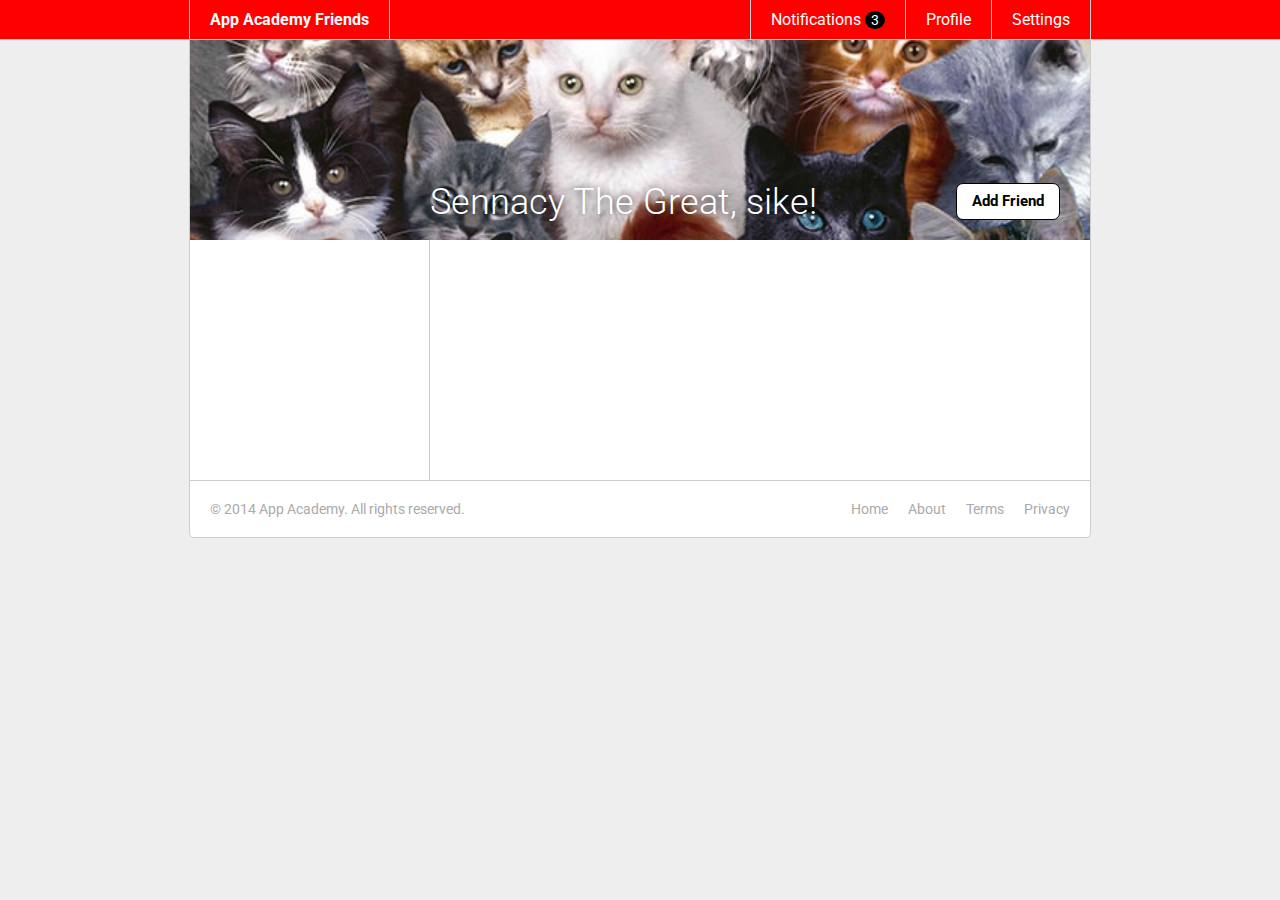
<file: CSS Friends (pt5)/05-cats.html>
<!DOCTYPE html>
<html>
<head>
  <meta charset="utf-8">
  <title>App Academy Friends | PHASE 4: Footer</title>
  <link rel="stylesheet" href="http://fonts.googleapis.com/css?family=Roboto:300,400,700" type="text/css">
  <link rel="stylesheet" href="css/00-reset.css" type="text/css">
  <link rel="stylesheet" href="css/01-header.css" type="text/css">
  <link rel="stylesheet" href="css/02-notifications.css" type="text/css">
  <link rel="stylesheet" href="css/03-layout.css" type="text/css">
  <link rel="stylesheet" href="css/04-footer.css" type="text/css">
  <link rel="stylesheet" href="css/05-cats.css" type="text/css">
</head>
<body>

  <header class="header">
    <nav class="header-nav">

      <h1 class="header-logo">
        <a href="#">App Academy Friends</a>
      </h1>

      <ul class="header-list">
        <li>
          <a href="#">Notifications <strong class="badge">3</strong></a>
          <ul class="header-notifications">
            <li><a href="#">Constance likes your photo.</a></li>
            <li><a href="#">Tommy left you a comment.</a></li>
            <li><a href="#">Jonathan is now following you.</a></li>
          </ul>
        </li>
        <li><a href="#">Profile</a></li>
        <li><a href="#">Settings</a></li>
      </ul>

    </nav>
  </header>

  <main class="content">
    <div class="content-header">
      <h2 class="content-header-say-hi">Sennacy The Great, sike!</h2>
      <button class="content-header-add-friend">Add Friend</button>
    </div>
    <section class="content-sidebar">

    </section>
    <section class="content-main">

    </section>
   
  </main>

  <footer class="footer">

    <small class="footer-copy">
      &copy; 2014 App Academy. All rights reserved.
    </small>

    <ul class="footer-links">
      <li><a href="#">Home</a></li>
      <li><a href="#">About</a></li>
      <li><a href="#">Terms</a></li>
      <li><a href="#">Privacy</a></li>
    </ul>

  </footer>

</body>
</html>
</file>
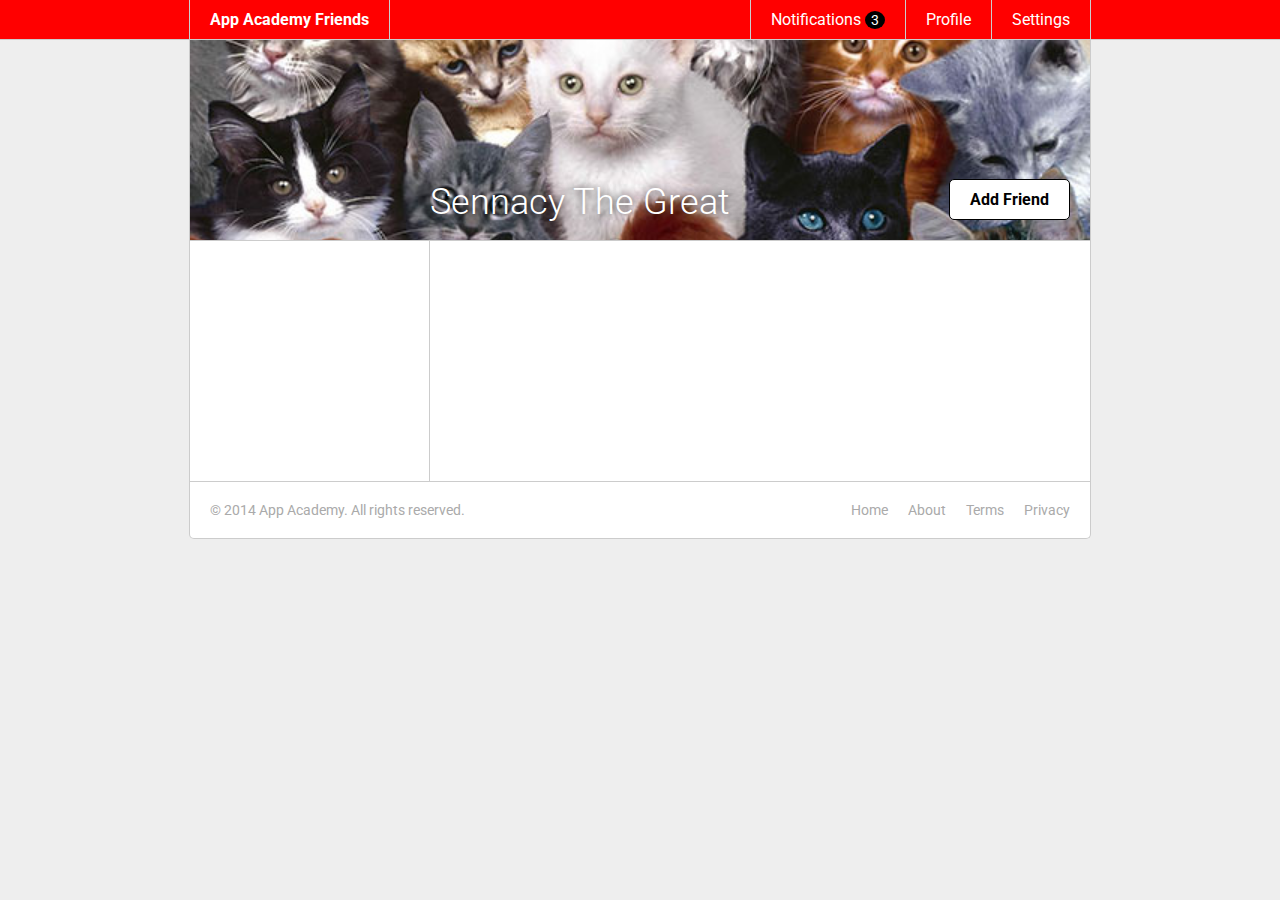
<file: CSS Friends (pt6)/06-sidebar.html>
<!DOCTYPE html>
<html>
<head>
  <meta charset="utf-8">
  <title>App Academy Friends | PHASE 5: Cats</title>
  <link rel="stylesheet" href="http://fonts.googleapis.com/css?family=Roboto:300,400,700" type="text/css">
  <link rel="stylesheet" href="css/00-reset.css" type="text/css">
  <link rel="stylesheet" href="css/01-header.css" type="text/css">
  <link rel="stylesheet" href="css/02-notifications.css" type="text/css">
  <link rel="stylesheet" href="css/03-layout.css" type="text/css">
  <link rel="stylesheet" href="css/04-footer.css" type="text/css">
  <link rel="stylesheet" href="css/05-cats.css" type="text/css">
  <link rel="stylesheet" href="css/06-sidebar.css" type="text/css">
</head>
<body>

  <header class="header">
    <nav class="header-nav">

      <h1 class="header-logo">
        <a href="#">App Academy Friends</a>
      </h1>

      <ul class="header-list">
        <li>
          <a href="#">Notifications <strong class="badge">3</strong></a>
          <ul class="header-notifications">
            <li><a href="#">Constance likes your photo.</a></li>
            <li><a href="#">Tommy left you a comment.</a></li>
            <li><a href="#">Jonathan is now following you.</a></li>
          </ul>
        </li>
        <li><a href="#">Profile</a></li>
        <li><a href="#">Settings</a></li>
      </ul>

    </nav>
  </header>

  <main class="content">

    <header class="content-header">
      <h1>Sennacy The Great</h1>
      <button class="content-header-add-friend">Add Friend</button>
    </header>

    <section class="content-sidebar">

    </section>
    <section class="content-main">

    </section>
  </main>

  <footer class="footer">

    <small class="footer-copy">
      &copy; 2014 App Academy. All rights reserved.
    </small>

    <ul class="footer-links">
      <li><a href="#">Home</a></li>
      <li><a href="#">About</a></li>
      <li><a href="#">Terms</a></li>
      <li><a href="#">Privacy</a></li>
    </ul>

  </footer>

</body>
</html>
</file>
<file: CSS Friends (pt5)/css/01-header.css>
/* PHASE 1: Header */

body {
  font-family: "Roboto", sans-serif;
  font-size: 16px;
  font-weight: 400;
  background: #eee;
}

.header {
  background: #f00;
  color: #fff;
  border-bottom: 1px solid #ccc;
}

.header a {
  display: block;
  padding: 10px 20px;
}

.header-nav {
  display: flex;
  justify-content: space-between;
  margin: 0 auto;
  width: 900px;
  border-left: 1px solid #ccc;
  border-right: 1px solid #ccc;
}

.header-logo {
  border-right: 1px solid #ccc;
  font-weight: 700;
}

.header-logo:hover {
  background: #000;
}

.header-list {
  display: flex;
}

.header-list > li {
  border-left: 1px solid #ccc;
}

.header-list > li:hover {
  background: #000;
}
</file>
<file: CSS Friends (pt5)/css/02-notifications.css>
/* PHASE 2: Notifications */

.badge {
  display: inline;
  font-size: 14px;
  padding: 1px 6px;
  background: #000;
  border-radius: 50%;
}

li:hover .badge {
  background: #f00;
}

.header {
  position: relative;
  z-index: 1;
}

.header-list > li {
  position: relative;
}

.header-notifications {
  display: none;
  position: absolute;
  left: -1px;
  font-size: 14px;
  white-space: nowrap;
  background: #fff;
  border-left: 1px solid #ccc;
  border-right: 1px solid #ccc;
  border-bottom: 1px solid #ccc;
  border-bottom-left-radius: 5px;
  border-bottom-right-radius: 5px;
  overflow: hidden;
}

li:hover .header-notifications {
  display: block;
}

.header-notifications > li {
  border-top: 1px solid #ccc;
  color: #000;
}

.header-notifications > li:hover {
  background: #eee;
}
</file>
<file: CSS Friends (pt5)/css/03-layout.css>
/* PHASE 3: Layout */

.content {
  display: flex;
  flex-wrap: wrap;
  margin: 0 auto;
  background: #fff;
  width: 900px;
  border: 1px solid #ccc;
  border-top: 0;
}

.content-sidebar {
  width: 200px;
  min-height: 200px;
  padding: 20px;
  padding-right: 19px;
  border-right: 1px solid #ccc;
}

.content-main {
  width: 620px;
  min-height: 200px;
  padding: 20px;
}
</file>
<file: CSS Friends (pt5)/css/04-footer.css>
/* PHASE 4: Footer */

.footer {
  display: flex;
  justify-content: space-between;
  width: 900px;
  margin: 0 auto 50px auto;
  background: #fff;
  color: #aaa;
  font-size: 14px;
  border: 1px solid #ccc;
  border-top: 0;
  border-bottom-left-radius: 5px;
  border-bottom-right-radius: 5px;
}

.footer-copy {
  display: block;
  padding: 20px;
}

.footer-links {
  display: flex;
  padding: 20px;
}

.footer-links > li {
  padding: 0 0 0 20px;
}

.footer a:hover {
  color: #000;
}
</file>
<file: CSS Friends (pt5)/css/05-cats.css>
/* PHASE 5: Cats */
.content-header {
    height: 200px;
    width: 100%;
    background: url(../images/cats.jpg);
    background-repeat: no-repeat;
    background-size: cover;
    position: relative;
}

.content-header-say-hi {
    position: absolute;
    bottom: 20px;
    left: 240px;
    font-size: 36px;
    line-height: 1;
    font-weight: 300;
    color: white;
    text-shadow: black 0 0 10px;
}

.content-header-add-friend {
    position: absolute;
    bottom: 20px;
    right: 30px;
    font-size: 15px;
    line-height: 1;
    font-weight: 700;
    color: black;
    padding: 10px 15px;
    background-color: white;
    border-radius: 7px;
    border: 1px solid black;
}
</file>
<file: CSS Friends (pt6)/css/01-header.css>
/* PHASE 1: Header */

body {
  font-family: "Roboto", sans-serif;
  font-size: 16px;
  font-weight: 400;
  background: #eee;
}

.header {
  background: #f00;
  color: #fff;
  border-bottom: 1px solid #ccc;
}

.header a {
  display: block;
  padding: 10px 20px;
}

.header-nav {
  display: flex;
  justify-content: space-between;
  margin: 0 auto;
  width: 900px;
  border-left: 1px solid #ccc;
  border-right: 1px solid #ccc;
}

.header-logo {
  border-right: 1px solid #ccc;
  font-weight: 700;
}

.header-logo:hover {
  background: #000;
}

.header-list {
  display: flex;
}

.header-list > li {
  border-left: 1px solid #ccc;
}

.header-list > li:hover {
  background: #000;
}
</file>
<file: CSS Friends (pt6)/css/02-notifications.css>
/* PHASE 2: Notifications */

.badge {
  display: inline;
  font-size: 14px;
  padding: 1px 6px;
  background: #000;
  border-radius: 50%;
}

li:hover .badge {
  background: #f00;
}

.header {
  position: relative;
  z-index: 1;
}

.header-list > li {
  position: relative;
}

.header-notifications {
  display: none;
  position: absolute;
  left: -1px;
  font-size: 14px;
  white-space: nowrap;
  background: #fff;
  border-left: 1px solid #ccc;
  border-right: 1px solid #ccc;
  border-bottom: 1px solid #ccc;
  border-bottom-left-radius: 5px;
  border-bottom-right-radius: 5px;
  overflow: hidden;
}

li:hover .header-notifications {
  display: block;
}

.header-notifications > li {
  border-top: 1px solid #ccc;
  color: #000;
}

.header-notifications > li:hover {
  background: #eee;
}
</file>
<file: CSS Friends (pt6)/css/03-layout.css>
/* PHASE 3: Layout */

.content {
  display: flex;
  flex-wrap: wrap;
  margin: 0 auto;
  background: #fff;
  width: 900px;
  border: 1px solid #ccc;
  border-top: 0;
}

.content-sidebar {
  width: 200px;
  min-height: 200px;
  padding: 20px;
  padding-right: 19px;
  border-right: 1px solid #ccc;
}

.content-main {
  width: 620px;
  min-height: 200px;
  padding: 20px;
}
</file>
<file: CSS Friends (pt6)/css/04-footer.css>
/* PHASE 4: Footer */

.footer {
  display: flex;
  justify-content: space-between;
  width: 900px;
  margin: 0 auto 50px auto;
  background: #fff;
  color: #aaa;
  font-size: 14px;
  border: 1px solid #ccc;
  border-top: 0;
  border-bottom-left-radius: 5px;
  border-bottom-right-radius: 5px;
}

.footer-copy {
  display: block;
  padding: 20px;
}

.footer-links {
  display: flex;
  padding: 20px;
}

.footer-links > li {
  padding: 0 0 0 20px;
}

.footer a:hover {
  color: #000;
}
</file>
<file: CSS Friends (pt6)/css/05-cats.css>
/* PHASE 5: Cats */

.content-header {
  position: relative;
  height: 200px;
  width: 100%;
  background: url("../images/cats.jpg");
  background-size: cover;
  border-bottom: 1px solid #ccc;
}

.content-header > h1 {
  position: absolute;
  bottom: 20px;
  left: 240px;
  font-size: 36px;
  line-height: 1;
  font-weight: 300;
  color: #fff;
  text-shadow: #000 0 0 10px;
}

.content-header-add-friend {
  position: absolute;
  bottom: 20px;
  right: 20px;
  color: #000;
  background: #fff;
  font-weight: bold;
  padding: 10px 20px;
  border: 1px solid #000;
  border-radius: 5px;
}

.content-header-add-friend:hover {
  background: #eee;
}
</file>
<file: CSS Friends (pt6)/css/06-sidebar.css>
/* PHASE 6: Sidebar */
</file>
